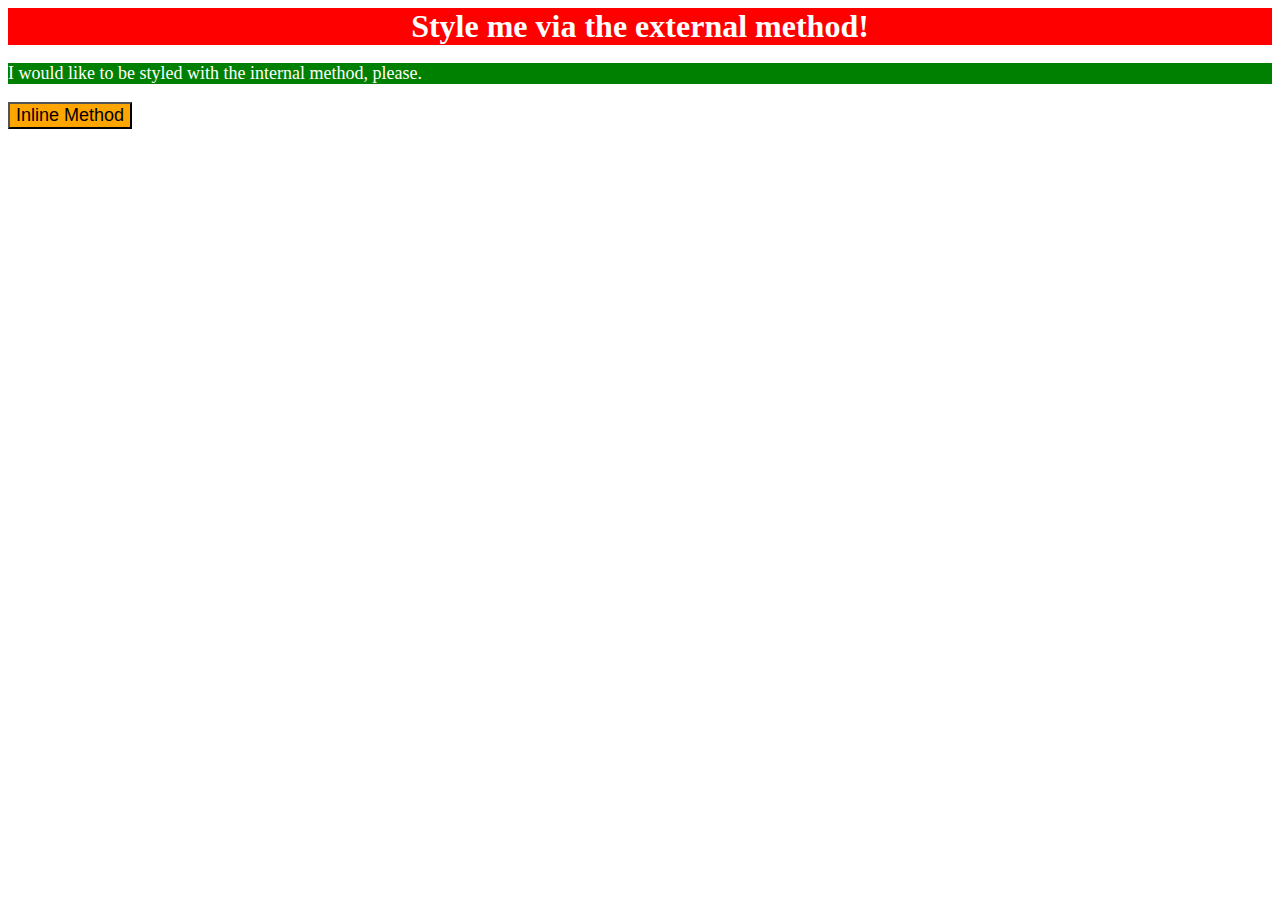
<file: foundations/01-css-methods/index.html>
<!DOCTYPE html>
<html lang="en">
  <head>
    <meta charset="UTF-8">
    <meta http-equiv="X-UA-Compatible" content="IE=edge">
    <meta name="viewport" content="width=device-width, initial-scale=1.0">
    <link rel="stylesheet" href="./styles.css">
    <style>
      p {
        color: white;
        background-color: green;
        font-size: 18px;
        }
    </style>
    <title>Methods for Adding CSS</title>
  </head>
  <body>
    <div>Style me via the external method!</div>
    <p>I would like to be styled with the internal method, please.</p>
    <button style="background-color: orange; font-size: 18px;">Inline Method</button>
  </body>
</html>
</file>
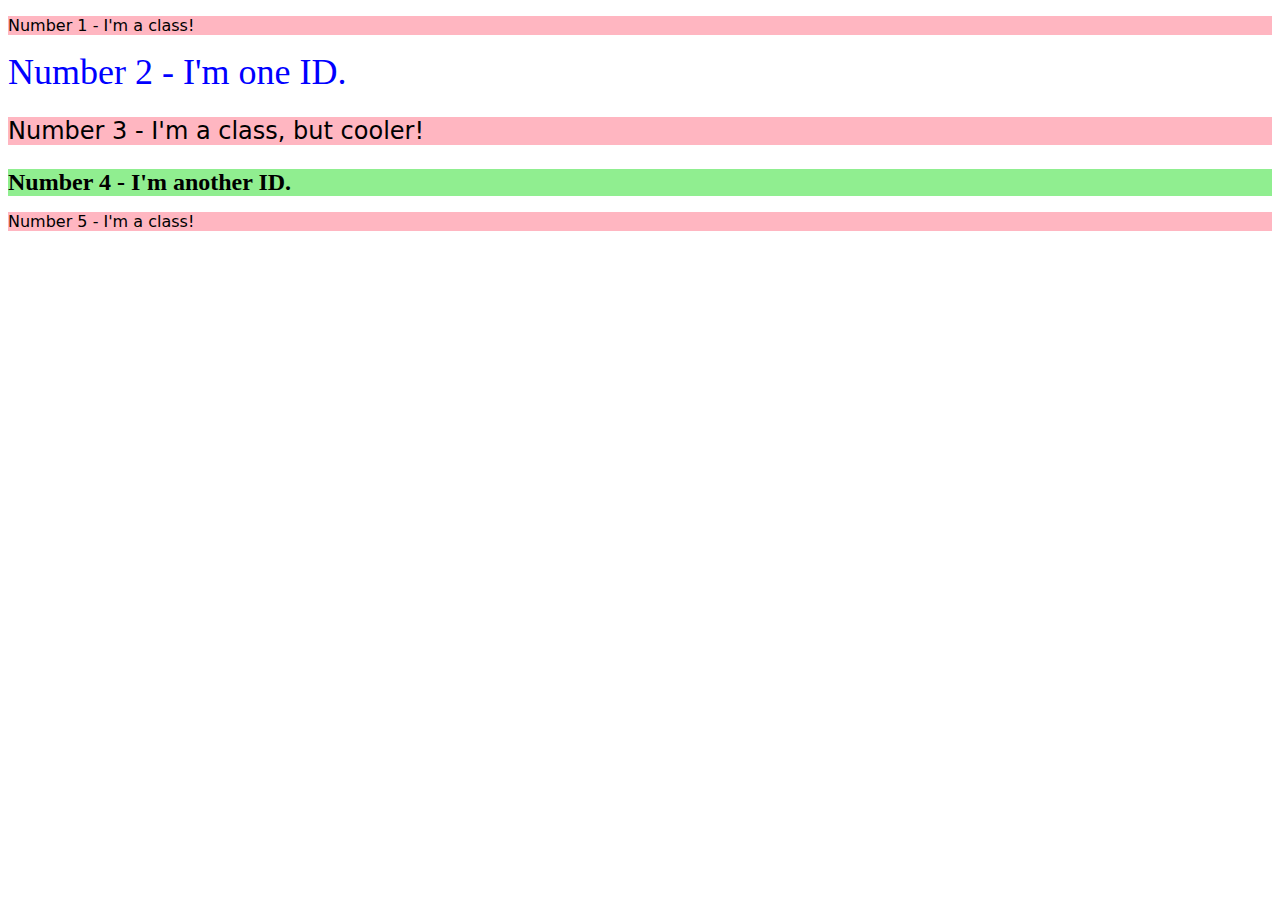
<file: foundations/02-class-id-selectors/index.html>
<!DOCTYPE html>
<html lang="en">
  <head>
    <meta charset="UTF-8">
    <meta http-equiv="X-UA-Compatible" content="IE=edge">
    <meta name="viewport" content="width=device-width, initial-scale=1.0">
    <link rel="stylesheet" href="./style.css">
    <title>Class and ID Selectors</title>
    <link rel="stylesheet" href="style.css">
  </head>
  <body>
    <div>
    <p class="odd-number">Number 1 - I'm a class!</p>
    <div  id="second">Number 2 - I'm one ID.</div>
    <p class="font odd-number">Number 3 - I'm a class, but cooler!</p>
    <div id="fourth">Number 4 - I'm another ID.</div>
    <p class="odd-number">Number 5 - I'm a class!</p>
    </div>
  </body>
</html>
</file>
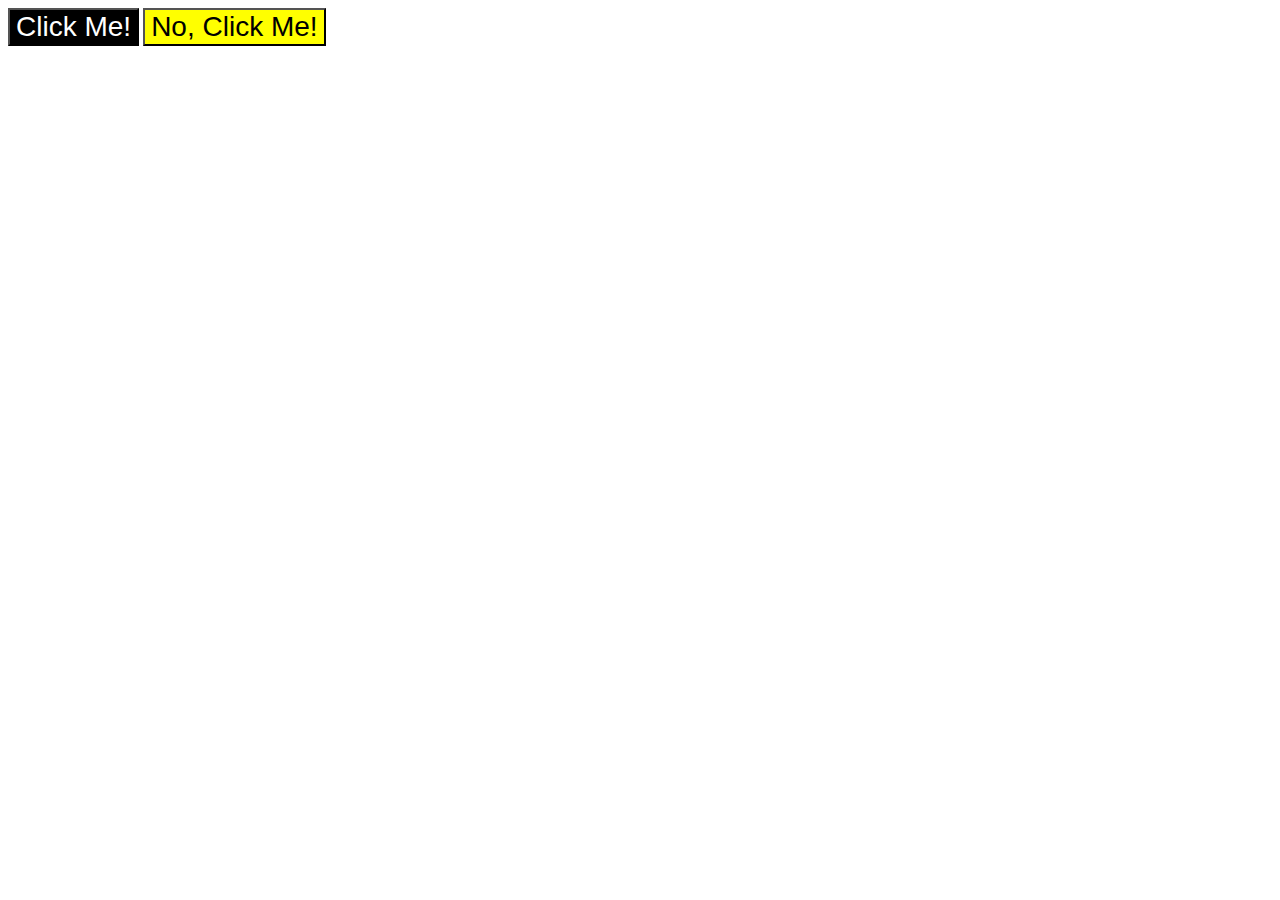
<file: foundations/03-grouping-selectors/index.html>
<!DOCTYPE html>
<html lang="en">
  <head>
    <meta charset="UTF-8">
    <meta http-equiv="X-UA-Compatible" content="IE=edge">
    <meta name="viewport" content="width=device-width, initial-scale=1.0">
    <title>Grouping Selectors</title>
    <link rel="stylesheet" href="./style.css">
  </head>
  <body>
    <div>
      <button class="first">Click Me!</button>
      <button class="second">No, Click Me!</button>
    </div>
  </body>
</html>
</file>
<file: foundations/01-css-methods/styles.css>
div {
    color: white;
    background-color: red;
    font-size: 32px;
    font-weight: bold;
    text-align: center;
}
</file>
<file: foundations/02-class-id-selectors/style.css>
.odd-number{
    background-color: #ffb6c1;
    font-family: verdana,"DejaVu Sans", sans-serif;
}
.font{
    font-size: 24px;
}

#second{
    color: #0000FF;
    font-size: 36px;
}
#fourth{
    background-color: #90ee90;
    font-size: 24px;
    font-weight: bold;
}
</file>
<file: foundations/03-grouping-selectors/style.css>
.first,
.second {
    font-family: Helvetica, "Times New Roman", sans-serif;
    font-size: 28px;
}
.first {
    background-color: black;
    color: white;
}

.second {
    background-color: yellow;
}
</file>
